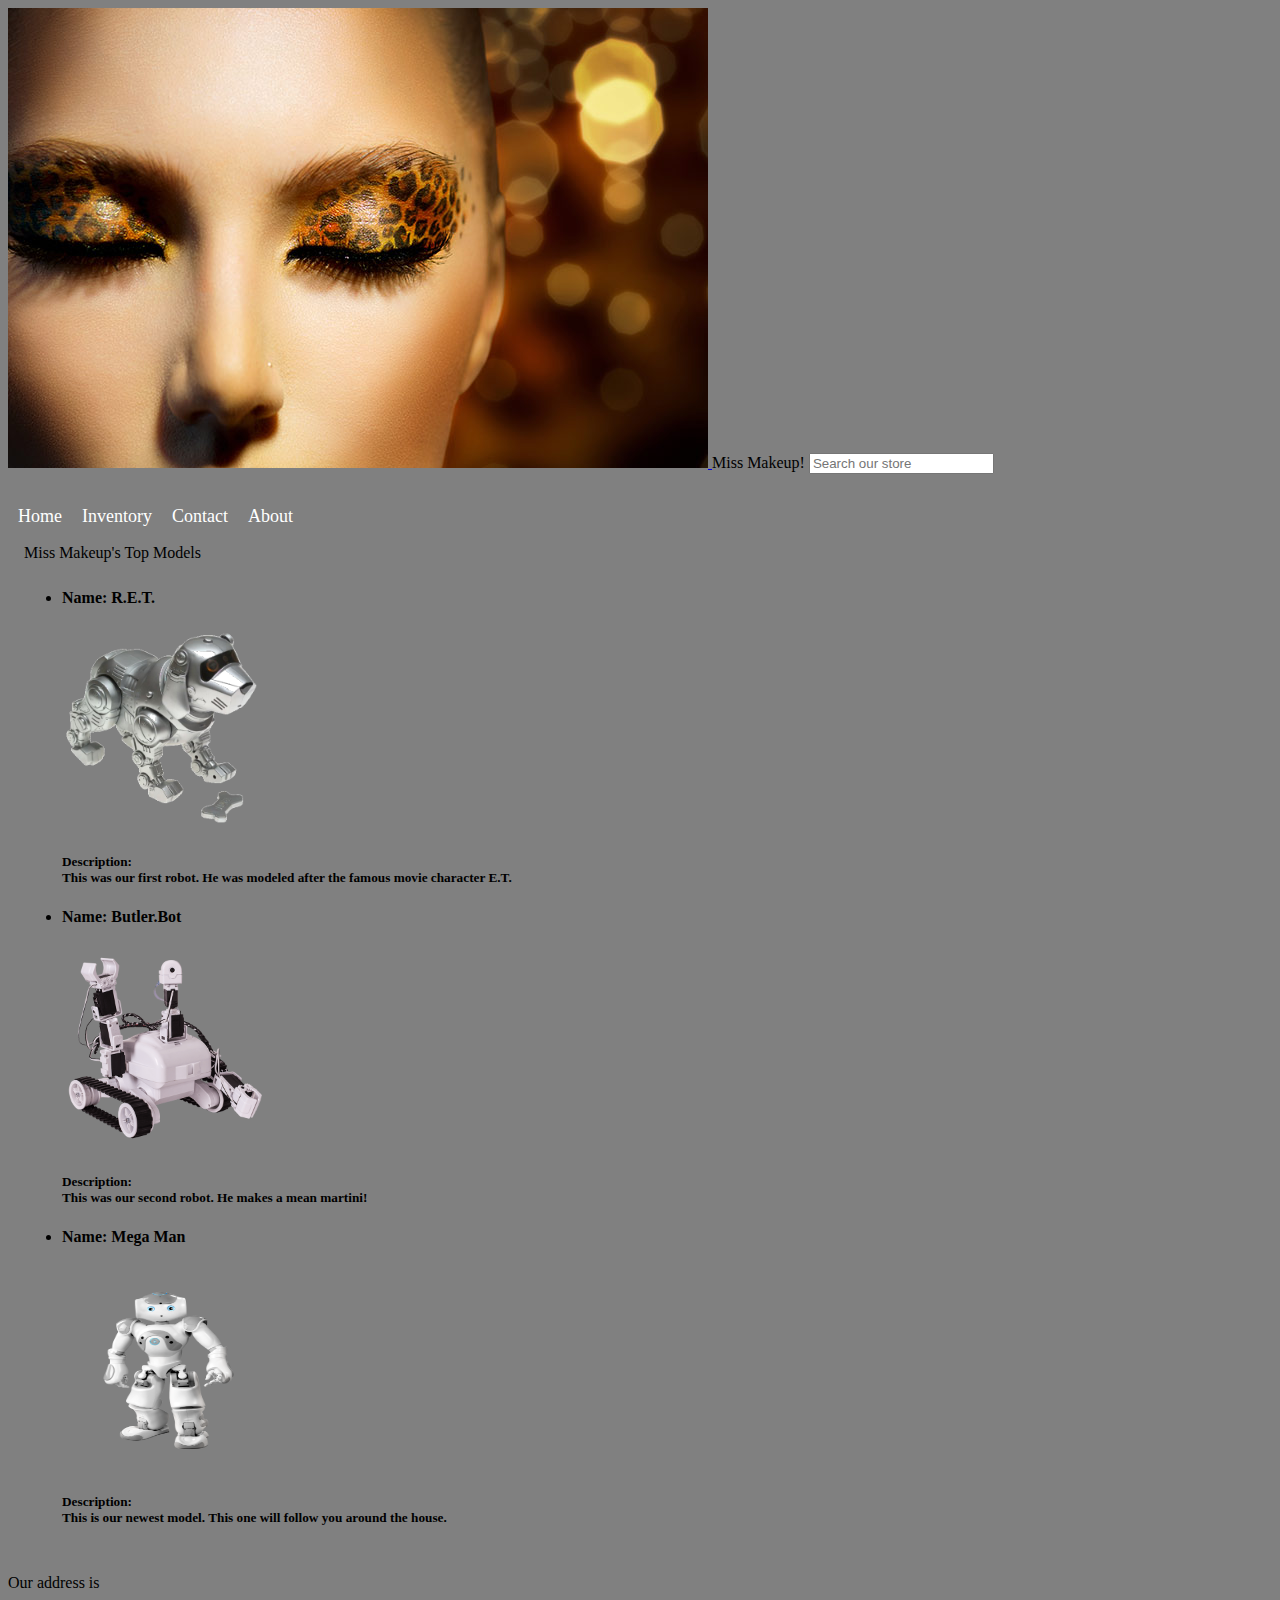
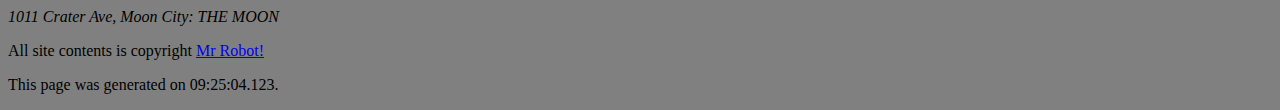
<file: inventory.html>
<!DOCTYPE html>
<html lang="en">
<head>
  <title>Miss Makeup!</title>
  <link rel="stylesheet" href="https://cdnjs.cloudflare.com/ajax/libs/font-awesome/4.7.0/css/font-awesome.css" type="text/css" />
  <link rel="stylesheet" href="css/styles.css" type="text/css" />
  </head>
<body>
  <header>
      <div>
          <a class="headerlogo" href="index.html">
              <img src="img/logo.jpg" />
          </a>
          <span id="headername">Miss Makeup!</span>
          <input type="search" class="searchbox" placeholder="Search our store" />
      </div>

      <nav class="backgroundgradient">
          <ul>
            <li><a class="navlink" href="index.html">Home</a></li>
            <li><a class="navlink" href="inventory.html">Inventory</a></li>
            <li><a class="navlink" href="contacts.html">Contact</a></li>
            <li><a class="navlink" href="about.html">About</a></li>
          </ul>
      </nav>
  </header>

<fieldset>
<legend>Miss Makeup's Top Models</legend>

<ul>
<li >
  <article id="robo1">
  <h4>
  <label for="imgrobo1">  Name:</label>
     R.E.T.</h4>
  <img id="imgrobo1" src="img/roboDog.png" width=200 height=200 alt="robo1">

  <h5><strong>Description:</strong> <br>This was our first robot.
   He was modeled after the famous movie character E.T.</h5>
</article>
</li>

<li>
  <article id="robo2">
<h4>
<label for="imgrobo2">  Name:</label>
   Butler.Bot</h4>
<img id="imgrobo2" src="img/robot2.png" width=200 height=200 alt="robo1">

<h5><strong>Description:</strong> <br>This was our second robot.
 He makes a mean martini!</h5>
</article>
</li>
<li>
  <article id="robo3">
  <h4>
  <label for="imgrobo3">  Name:</label>
     Mega Man</h4>
  <img id="imgrobo3" src="img/robot3.png" width=200 height=200 alt="robo1">

  <h5><strong>Description:</strong> <br>This is our newest model.
   This one will follow you around the house.</h5>

</article>

</li>
</ul>
</fieldset>

<footer>
  <p>Our address is <address>1011 Crater Ave, Moon City: THE MOON</address></p>
  <p class="textcontent">All site contents is copyright <a class="mainlink" href="http://www.mrrobot.com">Mr Robot!</a></p>
  <p class="smalltext">This page was generated on <time>09:25:04.123</time>.</p>
</footer>

<template id="producttemplate">
<article>
  <label id="lblName" for="productimage">Name:</label>
  <img id="pimage" name="productimage" class="productarticlelargeimage" src="" alt="product image">
  <article name="productdescription" class="productarticledescription" >

  </article>
  </article>
</template>
<template id="user">
<div>User</div>
     <template id="address">
             <div>Address</div>
     </template>
</template>
<script>
  var robo = document.querySelector('#robo1').createShadowRoot();
  /*Step1*/
  let prdTemplate = document.querySelector('#producttemplate');
  /*Step2*/
  let clone = document.importNode(prdTemplate.content, true);
  /*Step3*/

  clone.querySelector('#pimage').src = 'img/roboDog.png';
  clone.querySelector('#lblName').textContent = 'R.E.T';

 /*Step4*/
  robo.appendChild(clone);
  let userTemplate = document.querySelector('#user');
  let userClone = document.importNode(userTemplate.content, true);
  document.body.appendChild(userClone);
    let addressTemplate = document.querySelector('#address');
    let addressClone = document.importNode(addressTemplate.content, true);
  document.body.appendChild(addressClone);
  $('.MyInput').change(function() {
       alert(`This is from an Input Named  `+ $(this).attr('id'));
       $(this).addClass('Highlight');
     });
     $('#myID').click(function() { alert('The element myID was clicked'); });
</script>
<script src="https://ajax.googleapis.com/ajax/libs/jquery/1.12.4/jquery.min.js"></script>
<script src="https://maxcdn.bootstrapcdn.com/bootstrap/3.3.7/js/bootstrap.min.js" integrity="sha384-Tc5IQib027qvyjSMfHjOMaLkfuWVxZxUPnCJA7l2mCWNIpG9mGCD8wGNIcPD7Txa" crossorigin="anonymous"></script>
</body>
</html>
</file>
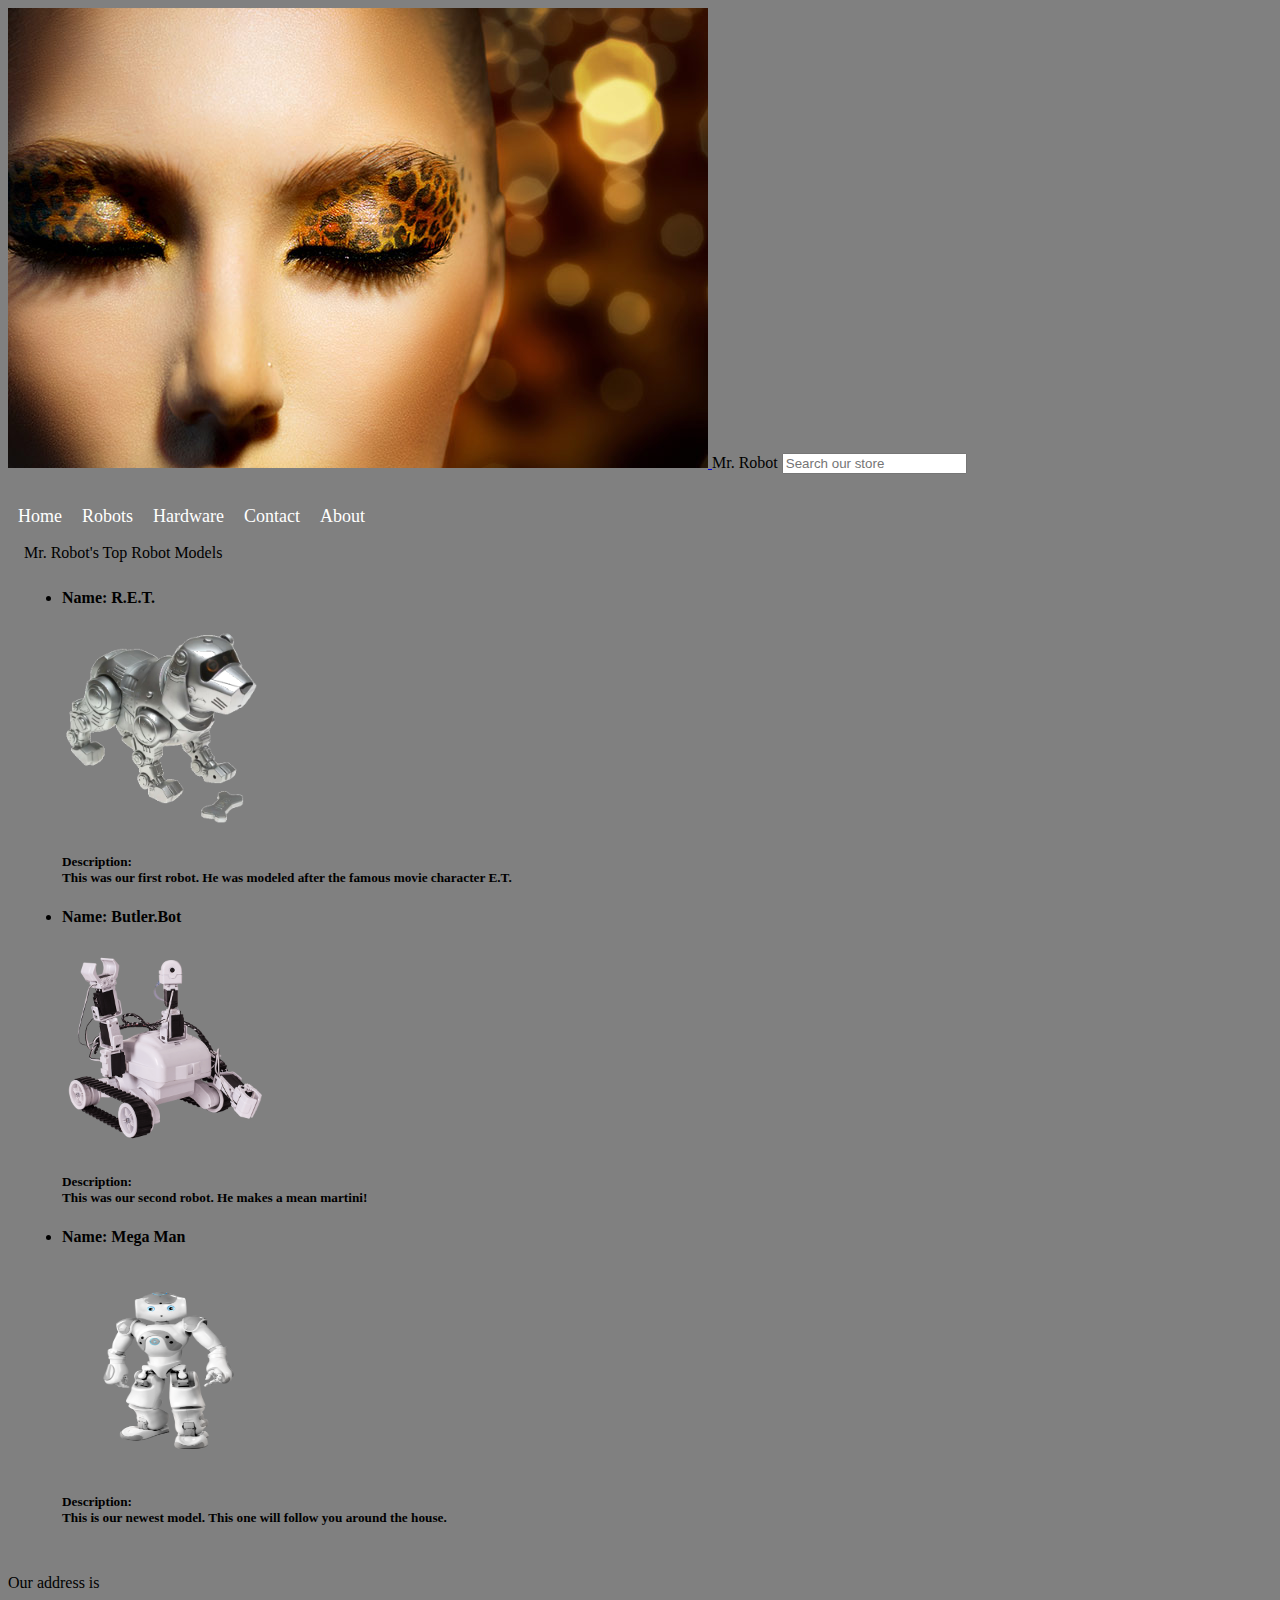
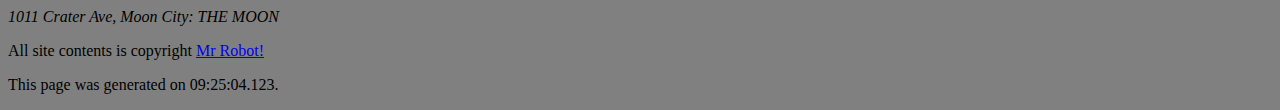
<file: robots.html>
<!DOCTYPE html>
<html lang="en">
<head>
  <title>Mr Robot!</title>
  <link rel="stylesheet" href="https://cdnjs.cloudflare.com/ajax/libs/font-awesome/4.7.0/css/font-awesome.css" type="text/css" />
  <link rel="stylesheet" href="css/styles.css" type="text/css" />
  </head>
<body>
  <header>
      <div>
          <a class="headerlogo" href="index.html">
              <img src="img/logo.jpg" />
          </a>
          <span id="headername">Mr. Robot</span>
          <input type="search" class="searchbox" placeholder="Search our store" />
      </div>

      <nav class="backgroundgradient">
          <ul>
            <li><a class="navlink" href="index.html">Home</a></li>
            <li><a class="navlink" href="robots.html">Robots</a></li>
            <li><a class="navlink" href="computers.html">Hardware</a></li>
            <li><a class="navlink" href="contact.html">Contact</a></li>
            <li><a class="navlink" href="about.html">About</a></li>
          </ul>
      </nav>
  </header>

<fieldset>
<legend>Mr. Robot's Top Robot Models</legend>

<ul>
<li >
  <article id="robo1">
  <h4>
  <label for="imgrobo1">  Name:</label>
     R.E.T.</h4>
  <img id="imgrobo1" src="img/roboDog.png" width=200 height=200 alt="robo1">

  <h5><strong>Description:</strong> <br>This was our first robot.
   He was modeled after the famous movie character E.T.</h5>
</article>
</li>

<li>
  <article id="robo2">
<h4>
<label for="imgrobo2">  Name:</label>
   Butler.Bot</h4>
<img id="imgrobo2" src="img/robot2.png" width=200 height=200 alt="robo1">

<h5><strong>Description:</strong> <br>This was our second robot.
 He makes a mean martini!</h5>
</article>
</li>
<li>
  <article id="robo3">
  <h4>
  <label for="imgrobo3">  Name:</label>
     Mega Man</h4>
  <img id="imgrobo3" src="img/robot3.png" width=200 height=200 alt="robo1">

  <h5><strong>Description:</strong> <br>This is our newest model.
   This one will follow you around the house.</h5>

</article>

</li>
</ul>
</fieldset>

<footer>
  <p>Our address is <address>1011 Crater Ave, Moon City: THE MOON</address></p>
  <p class="textcontent">All site contents is copyright <a class="mainlink" href="http://www.mrrobot.com">Mr Robot!</a></p>
  <p class="smalltext">This page was generated on <time>09:25:04.123</time>.</p>
</footer>

<template id="producttemplate">
<article>
  <label id="lblName" for="productimage">Name:</label>
  <img id="pimage" name="productimage" class="productarticlelargeimage" src="" alt="product image">
  <article name="productdescription" class="productarticledescription" >

  </article>
  </article>
</template>
<template id="user">
<div>User</div>
     <template id="address">
             <div>Address</div>
     </template>
</template>
<script>
  var robo = document.querySelector('#robo1').createShadowRoot();
  /*Step1*/
  let prdTemplate = document.querySelector('#producttemplate');
  /*Step2*/
  let clone = document.importNode(prdTemplate.content, true);
  /*Step3*/

  clone.querySelector('#pimage').src = 'img/roboDog.png';
  clone.querySelector('#lblName').textContent = 'R.E.T';

 /*Step4*/
  robo.appendChild(clone);
  let userTemplate = document.querySelector('#user');
  let userClone = document.importNode(userTemplate.content, true);
  document.body.appendChild(userClone);
    let addressTemplate = document.querySelector('#address');
    let addressClone = document.importNode(addressTemplate.content, true);
  document.body.appendChild(addressClone);
  $('.MyInput').change(function() {
       alert(`This is from an Input Named  `+ $(this).attr('id'));
       $(this).addClass('Highlight');
     });
     $('#myID').click(function() { alert('The element myID was clicked'); });
</script>
</body>
</html>
</file>
<file: css/styles.css>
/*This defines Semantic Elements as blocks for older browsers  */
header, section, footer, aside, nav, main, article, figure {
    display: block;
}
body{
  background-color: grey;
}

/* Navigation bar styles start */

nav {
    height: 45px;
    width: 100%;
    margin-bottom: 5px;
    margin-top: 20px;
    padding-left: 5px;
}
nav ul {
    list-style: none;
    padding: 0px;
}
nav ul li {
    display: block;
}
nav ul li > a {
    text-decoration:none;
}
nav ul li > a:hover {
    text-decoration:underline;
}
.navbar-background {
    background-color: #E70909;
}
.navlink {
    height: 35px;
    margin-right: 10px;
    font-size: 18px;
    float: left;
    padding-left:5px;
    padding-right:5px;
    padding-top: 12px;
    color: white;
    text-decoration: none;
}
.navlink.active {
    color: red;
    background-color: white;
}
#col {
  -moz-column-count: 1;
  -webkit-column-count: 1;
  column-count: 1;
}
/* Navigation bar styles end */

/* Navigation bar styles end */


fieldset {
  border: none;
}
</file>
